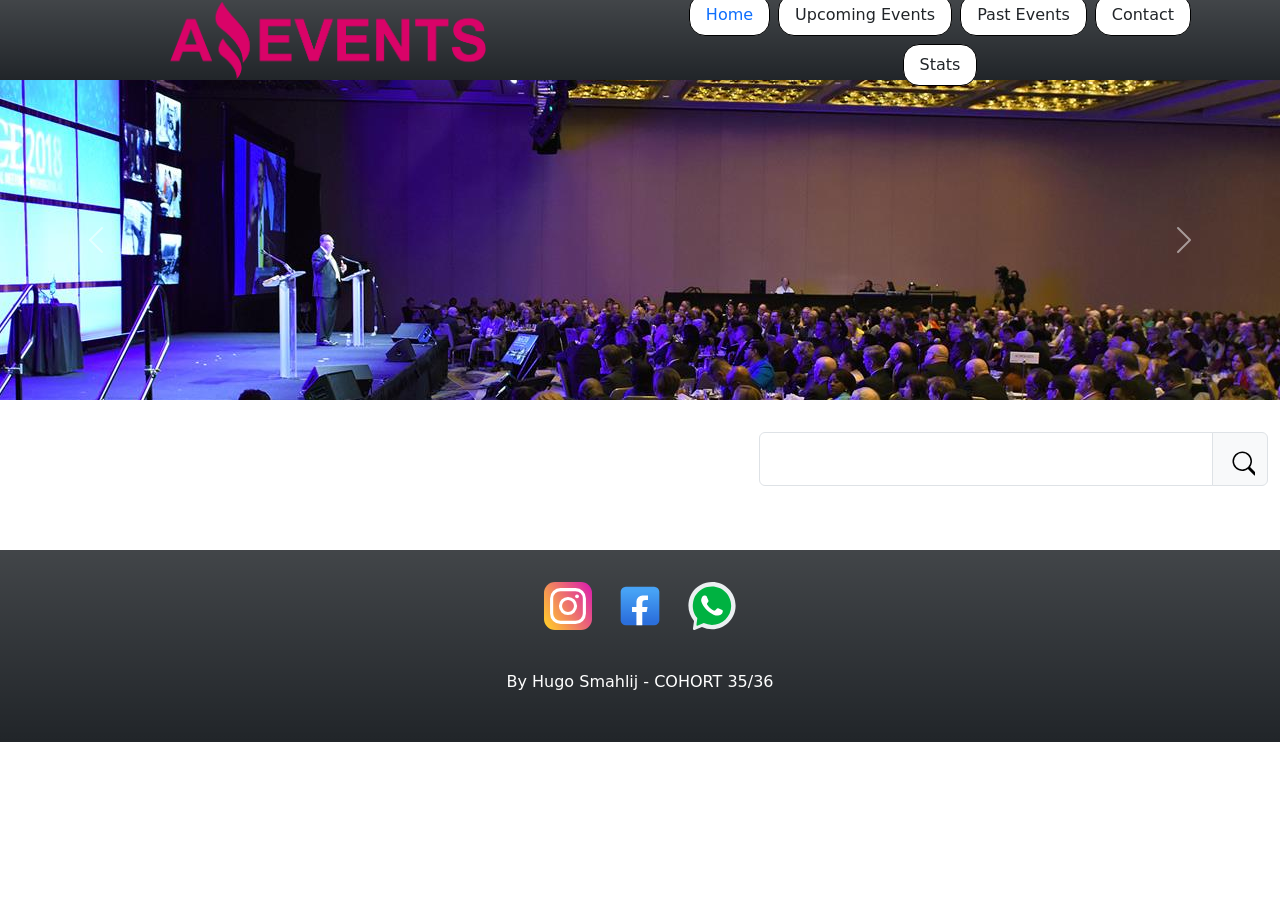
<file: index.html>
<!DOCTYPE html>
<html lang="en">
  <head>
    <meta charset="UTF-8" />
    <meta http-equiv="X-UA-Compatible" content="IE=edge" />
    <meta name="viewport" content="width=device-width, initial-scale=1.0" />
    <link
      rel="shortcut icon"
      href="./assets/img/logo_ae.ico"
      type="image/x-icon"
    />
    <link rel="stylesheet" href="./assets/style/style.css" />
    <title id="title">Amazing Events | Home</title>
    <link
      href="https://cdn.jsdelivr.net/npm/bootstrap@5.2.1/dist/css/bootstrap.min.css"
      rel="stylesheet"
      integrity="sha384-iYQeCzEYFbKjA/T2uDLTpkwGzCiq6soy8tYaI1GyVh/UjpbCx/TYkiZhlZB6+fzT"
      crossorigin="anonymous"
    />
  </head>
  <body>
    <header class="d-flex header align-content-center justify-content-evenly container-fluid bg-dark bg-gradient">
      <div class="d-flex align-items-center justify-content-center">
        <img class="d-flex w-50"
        src="./assets/img/logo_amazing_events.png"
        alt="AmazinEvents"
      />
      </div>
      <nav class="navbar navbar-expand-lg tx-bg-light">
        <div class="container-fluid">
          <button class="navbar-toggler" type="button" data-bs-toggle="collapse" data-bs-target="#navbarSupportedContent" aria-controls="navbarSupportedContent" aria-expanded="false" aria-label="Toggle navigation">
            <span class="navbar-toggler-icon"></span>
          </button>
          <div class="collapse navbar-collapse" id="navbarSupportedContent"
      >
        <ul class="nav_list nav d-flex justify-content-center me-3 pe-3 gap-2">
          <li class="nav-item text-dark">
            <a class="nav-link active" aria-current="page" href="#">Home</a>
          </li>
          <li class="nav-item">
            <a class="nav-link text-dark" href="./pages/upcomingevents.html"
              >Upcoming Events</a
            >
          </li>
          <li class="nav-item">
            <a class="nav-link text-dark" href="./pages/pastevents.html"
              >Past Events</a
            >
          </li>
          <li class="nav-item">
            <a class="nav-link text-dark" href="./pages/contact.html"
              >Contact</a
            >
          </li>
          <li class="nav-item">
            <a class="nav-link text-dark" href="./pages/stats.html">Stats</a>
          </li>
        </ul>
      </div>
          </div>
        </div>
      </nav>
    </header>

    <div
      id="carouselExampleControls"
      class="carousel slide full-container-fluid editcarousel"
      data-bs-ride="carousel"
    >
      <div class="carousel-inner innercarousel">
        <div class="carousel-item img-fluid active">
          <a
            class="a_1 carousel_a d-flex justify-content-center align-items-center text-decoration-none text-light fs-2"
            href=""
            ></a
          >
        </div>
        <div class="carousel-item img-fluid ">
          <a
            class="a_2 carousel_a d-flex justify-content-center align-items-center text-decoration-none text-light fs-2"
            href=""
            ></a
          >
        </div>
        <div class="carousel-item img-fluid ">
          <a
            class="a_3 carousel_a d-flex justify-content-center align-items-center text-decoration-none text-light fs-2"
            href=""
            ></a
          >
        </div>
        <div class="carousel-item img-fluid ">
          <a
            class="a_4 carousel_a d-flex justify-content-center align-items-center text-decoration-none text-light fs-2"
            href=""
            ></a
          >
        </div>
        <div class="carousel-item img-fluid ">
          <a
            class="a_5 carousel_a d-flex justify-content-center align-items-center text-decoration-none text-light fs-2"
            href=""
            ></a
          >
        </div>
      </div>
      <button
        class="carousel-control-prev"
        type="button"
        data-bs-target="#carouselExampleControls"
        data-bs-slide="prev"
      >
        <span class="carousel-control-prev-icon" aria-hidden="true"></span>
        <span class="visually-hidden">Previous</span>
      </button>
      <button
        class="carousel-control-next"
        type="button"
        data-bs-target="#carouselExampleControls"
        data-bs-slide="next"
      >
        <span class="carousel-control-next-icon" aria-hidden="true"></span>
        <span class="visually-hidden">Next</span>
      </button>
    </div>
    
    <main
      class="w-100 d-flex flex-wrap mt-4 mb-lg-5 gap-2 justify-content-evenly align-items-center"
    >
      <div class="d-flex col-12 align-items-center">
        <div
          id="container_checkbox"
          class="d-flex flex-wrap gap-2 justify-content-evenly col-7"
        >
      </div>
        <nav class="navbar col-5">
          <form class="container-fluid">
            <div class="input-group">
              <input
                id="search"
                type="text"
                class="form-control"
                placeholder=""
                aria-label="Username"
                aria-describedby="basic-addon1"
              />
              <span class="input-group-text" id="basic-addon1"
                ><svg
                  xmlns="http://www.w3.org/2000/svg"
                  width="30"
                  height="40"
                  class="bi bi-search"
                  viewBox="-5 -5 20 20"
                >
                  <path
                    d="M11.742 10.344a6.5 6.5 0 1 0-1.397 1.398h-.001c.03.04.062.078.098.115l3.85 3.85a1 1 0 0 0 1.415-1.414l-3.85-3.85a1.007 1.007 0 0 0-.115-.1zM12 6.5a5.5 5.5 0 1 1-11 0 5.5 5.5 0 0 1 11 0z"
                  /></svg
              ></span>
            </div>
          </form>
        </nav>
      </div>
      <div
        class="main_container d-flex flex-wrap align-items-center justify-content-evenly"
        id="main_container"
      ></div>
    </main>

    <footer
      class="container-fluid p-3 gap-2 d-flex flex-column align-items-center justify-content-center bg-dark bg-gradient"
    >
      <div class="d-flex p-3 gap-4">
        <a href="https://www.instagram.com/hugosmahlij/"
          ><img
            class="logo_footer"
            src="./assets/img/instagram_logo_icon_229292.svg"
            alt="instagram"
        /></a>
        <a href="https://www.facebook.com/hugo.smahlij"
          ><img
            class="logo_footer"
            src="./assets/img/facebook_logo_icon_189224.svg"
            alt="facebook"
        /></a>
        <a href="https://wa.me/543644455366"
          ><img
            class="logo_footer"
            src="./assets/img/whatsapp_logo_icon_229310.svg"
            alt="whatsapp"
        /></a>
      </div>
      <p class="d-flex p-3 text-white justify-content-end">
        By Hugo Smahlij - COHORT 35/36
      </p>
    </footer>

    <script
      src="https://cdn.jsdelivr.net/npm/bootstrap@5.2.1/dist/js/bootstrap.bundle.min.js"
      integrity="sha384-u1OknCvxWvY5kfmNBILK2hRnQC3Pr17a+RTT6rIHI7NnikvbZlHgTPOOmMi466C8"
      crossorigin="anonymous"
    ></script>
    <script src="./assets/js/main.js"></script>
  </body>
</html>
</file>
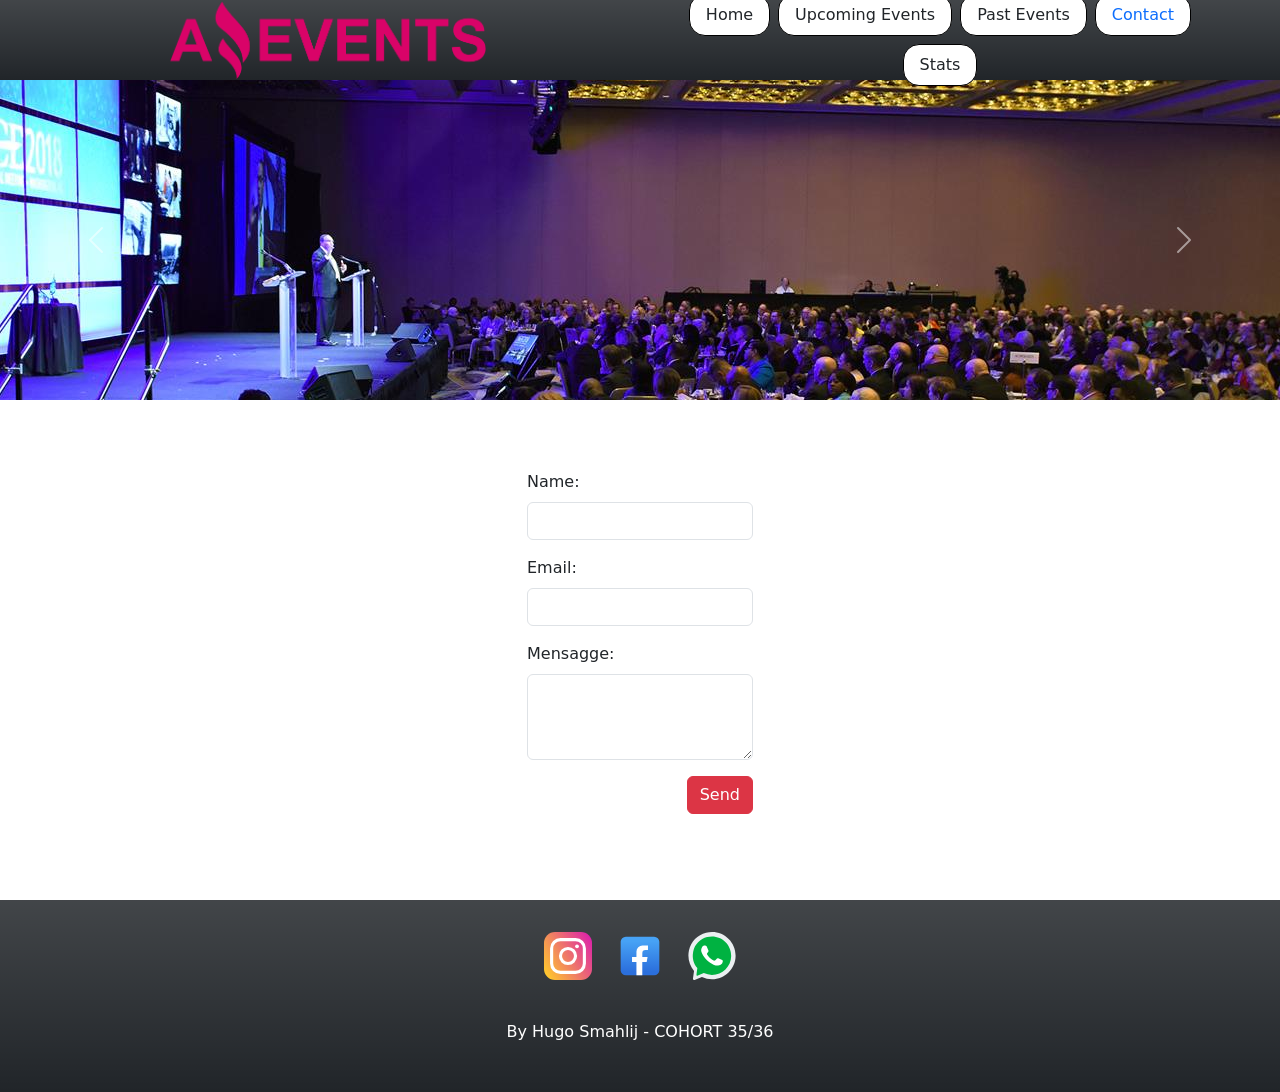
<file: pages/contact.html>
<!DOCTYPE html>
<html lang="en">
  <head>
    <meta charset="UTF-8" />
    <meta http-equiv="X-UA-Compatible" content="IE=edge" />
    <meta name="viewport" content="width=device-width, initial-scale=1.0" />
    <link
      rel="shortcut icon"
      href="../assets/img/logo_ae.ico"
      type="image/x-icon"
    />
    <link rel="stylesheet" href="../assets/style/style.css" />
    <title>Amazing Events | Contact</title>
    <link
      href="https://cdn.jsdelivr.net/npm/bootstrap@5.2.1/dist/css/bootstrap.min.css"
      rel="stylesheet"
      integrity="sha384-iYQeCzEYFbKjA/T2uDLTpkwGzCiq6soy8tYaI1GyVh/UjpbCx/TYkiZhlZB6+fzT"
      crossorigin="anonymous"
    />
  </head>
  <body>
    <header class="d-flex header align-content-center justify-content-evenly container-fluid bg-dark bg-gradient">
      <div class="d-flex align-items-center justify-content-center">
        <img class="d-flex w-50"
        src="../assets/img/logo_amazing_events.png"
        alt="AmazinEvents"
      />
      </div>
      <nav class="navbar navbar-expand-lg tx-bg-light">
        <div class="container-fluid">
          <button class="navbar-toggler" type="button" data-bs-toggle="collapse" data-bs-target="#navbarSupportedContent" aria-controls="navbarSupportedContent" aria-expanded="false" aria-label="Toggle navigation">
            <span class="navbar-toggler-icon"></span>
          </button>
          <div class="collapse navbar-collapse" id="navbarSupportedContent"
      >
        <ul class="nav_list nav d-flex justify-content-center me-3 pe-3 gap-2">
          <li class="nav-item text-dark">
            <a class="nav-link text-dark" aria-current="page" href="../index.html">Home</a>
          </li>
          <li class="nav-item">
            <a class="nav-link text-dark" href="./upcomingevents.html"
              >Upcoming Events</a
            >
          </li>
          <li class="nav-item">
            <a class="nav-link text-dark" href="./pastevents.html"
              >Past Events</a
            >
          </li>
          <li class="nav-item">
            <a class="nav-link active" href="#"
              >Contact</a
            >
          </li>
          <li class="nav-item">
            <a class="nav-link text-dark" href="./stats.html">Stats</a>
          </li>
        </ul>
      </div>
          </div>
        </div>
      </nav>
    </header>

    <div
      id="carouselExampleControls"
      class="carousel slide full-container-fluid editcarousel"
      data-bs-ride="carousel"
    >
      <div class="carousel-inner innercarousel">
        <div class="carousel-item img-fluid active">
          <a
            class="a_1 carousel_a d-flex justify-content-center align-items-center text-decoration-none text-light fs-2"
            href=""
            ></a
          >
        </div>
        <div class="carousel-item img-fluid ">
          <a
            class="a_2 carousel_a d-flex justify-content-center align-items-center text-decoration-none text-light fs-2"
            href=""
            ></a
          >
        </div>
        <div class="carousel-item img-fluid ">
          <a
            class="a_3 carousel_a d-flex justify-content-center align-items-center text-decoration-none text-light fs-2"
            href=""
            ></a
          >
        </div>
        <div class="carousel-item img-fluid ">
          <a
            class="a_4 carousel_a d-flex justify-content-center align-items-center text-decoration-none text-light fs-2"
            href=""
            ></a
          >
        </div>
        <div class="carousel-item img-fluid ">
          <a
            class="a_5 carousel_a d-flex justify-content-center align-items-center text-decoration-none text-light fs-2"
            href=""
            ></a
          >
        </div>
      </div>
      <button
        class="carousel-control-prev"
        type="button"
        data-bs-target="#carouselExampleControls"
        data-bs-slide="prev"
      >
        <span class="carousel-control-prev-icon" aria-hidden="true"></span>
        <span class="visually-hidden">Previous</span>
      </button>
      <button
        class="carousel-control-next"
        type="button"
        data-bs-target="#carouselExampleControls"
        data-bs-slide="next"
      >
        <span class="carousel-control-next-icon" aria-hidden="true"></span>
        <span class="visually-hidden">Next</span>
      </button>
    </div>

    <main
      class="main w-100 d-flex flex-wrap gap-2 justify-content-evenly align-items-center"
    >
  
    <div class="d-flex flex-column justify-content-center" >
      <div class="mb-3">
        <label for="exampleFormControlInput1" class="form-label">Name:</label>
        <input type="text" class="form-control" id="exampleFormControlInput1" placeholder="">
      </div>
      <div class="mb-3">
        <label for="exampleFormControlInput1" class="form-label">Email:</label>
        <input type="email" class="form-control" id="exampleFormControlInput1" placeholder="">
      </div>
      <div class="mb-3">
        <label for="exampleFormControlTextarea1" class="form-label">Mensagge:</label>
        <textarea class="form-control" id="exampleFormControlTextarea1" rows="3"></textarea>
      </div>
      <div class="col-auto d-flex justify-content-end">
        <button type="submit" class="btn d-flex justify-content-end btn-danger mb-3">Send</button>
      </div>
    </div>
    
    </main>

    <footer
      class="container-fluid p-3 gap-2 d-flex flex-column align-items-center justify-content-center bg-dark bg-gradient"
    >
      <div class="d-flex p-3 gap-4">
        <a href="https://www.instagram.com/hugosmahlij/"
          ><img
            class="logo_footer"
            src="../assets/img/instagram_logo_icon_229292.svg"
            alt="instagram"
        /></a>
        <a href="https://www.facebook.com/hugo.smahlij"
          ><img
            class="logo_footer"
            src="../assets/img/facebook_logo_icon_189224.svg"
            alt="facebook"
        /></a>
        <a href="https://wa.me/543644455366"
          ><img
            class="logo_footer"
            src="../assets/img/whatsapp_logo_icon_229310.svg"
            alt="whatsapp"
        /></a>
      </div>
      <p class="d-flex p-3 text-white justify-content-end">
        By Hugo Smahlij - COHORT 35/36
      </p>
    </footer>

    <script
    src="https://cdn.jsdelivr.net/npm/bootstrap@5.2.1/dist/js/bootstrap.bundle.min.js"
    integrity="sha384-u1OknCvxWvY5kfmNBILK2hRnQC3Pr17a+RTT6rIHI7NnikvbZlHgTPOOmMi466C8"
    crossorigin="anonymous"
    ></script>
    <script src="../assets/js/main.js"></script>
  </body>
</html>
</file>
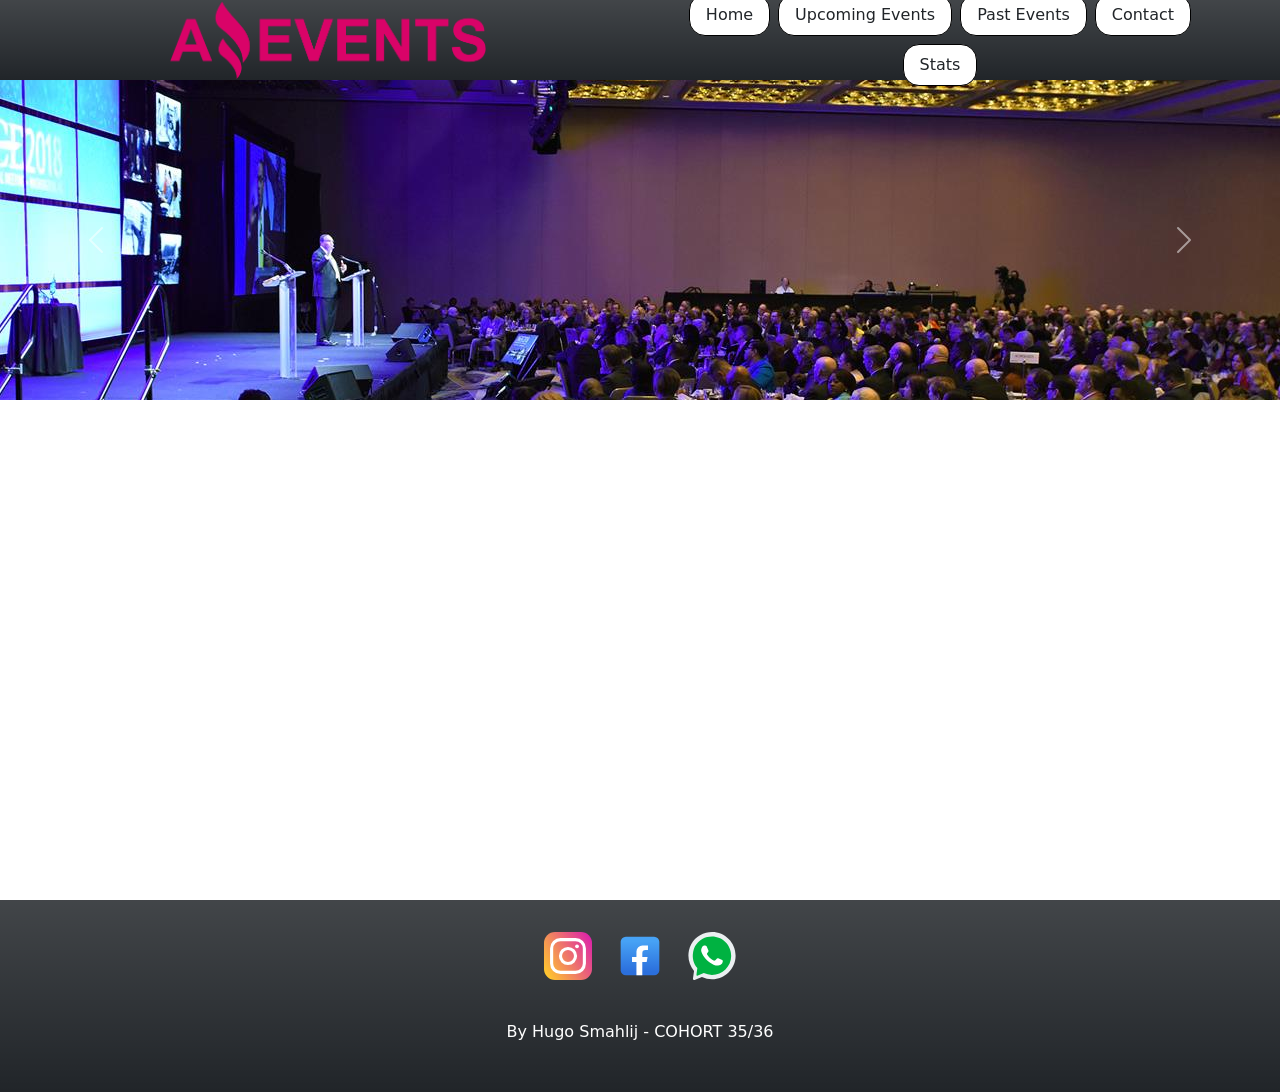
<file: pages/details.html>
<!DOCTYPE html>
<html lang="en">
  <head>
    <meta charset="UTF-8" />
    <meta http-equiv="X-UA-Compatible" content="IE=edge" />
    <meta name="viewport" content="width=device-width, initial-scale=1.0" />
    <link
      rel="shortcut icon"
      href="../assets/img/logo_ae.ico"
      type="image/x-icon"
    />
    <link rel="stylesheet" href="../assets/style/style.css" />
    <title>Amazing Events | Details</title>
    <link
      href="https://cdn.jsdelivr.net/npm/bootstrap@5.2.1/dist/css/bootstrap.min.css"
      rel="stylesheet"
      integrity="sha384-iYQeCzEYFbKjA/T2uDLTpkwGzCiq6soy8tYaI1GyVh/UjpbCx/TYkiZhlZB6+fzT"
      crossorigin="anonymous"
    />
  </head>
  <body>
    <header class="d-flex header align-content-center justify-content-evenly container-fluid bg-dark bg-gradient">
      <div class="d-flex align-items-center justify-content-center">
        <img class="d-flex w-50"
        src="../assets/img/logo_amazing_events.png"
        alt="AmazinEvents"
      />
      </div>
      <nav class="navbar navbar-expand-lg tx-bg-light">
        <div class="container-fluid">
          <button class="navbar-toggler" type="button" data-bs-toggle="collapse" data-bs-target="#navbarSupportedContent" aria-controls="navbarSupportedContent" aria-expanded="false" aria-label="Toggle navigation">
            <span class="navbar-toggler-icon"></span>
          </button>
          <div class="collapse navbar-collapse" id="navbarSupportedContent"
      >
        <ul class="nav_list nav d-flex justify-content-center me-3 pe-3 gap-2">
          <li class="nav-item text-dark">
            <a class="nav-link text-dark" aria-current="page" href="../index.html">Home</a>
          </li>
          <li class="nav-item">
            <a class="nav-link text-dark" href="./upcomingevents.html"
              >Upcoming Events</a
            >
          </li>
          <li class="nav-item">
            <a class="nav-link text-dark" href="./pastevents.html"
              >Past Events</a
            >
          </li>
          <li class="nav-item">
            <a class="nav-link text-dark" href="./contact.html"
              >Contact</a
            >
          </li>
          <li class="nav-item">
            <a class="nav-link text-dark" href="./stats.html">Stats</a>
          </li>
        </ul>
      </div>
          </div>
        </div>
      </nav>
    </header>

    <div
      id="carouselExampleControls"
      class="carousel slide full-container-fluid editcarousel"
      data-bs-ride="carousel"
    >
      <div class="carousel-inner innercarousel">
        <div class="carousel-item img-fluid active">
          <a
            class="a_1 carousel_a d-flex justify-content-center align-items-center text-decoration-none text-light fs-2"
            href=""
          ></a>
        </div>
        <div class="carousel-item img-fluid">
          <a
            class="a_2 carousel_a d-flex justify-content-center align-items-center text-decoration-none text-light fs-2"
            href=""
          ></a>
        </div>
        <div class="carousel-item img-fluid">
          <a
            class="a_3 carousel_a d-flex justify-content-center align-items-center text-decoration-none text-light fs-2"
            href=""
          ></a>
        </div>
        <div class="carousel-item img-fluid">
          <a
            class="a_4 carousel_a d-flex justify-content-center align-items-center text-decoration-none text-light fs-2"
            href=""
          ></a>
        </div>
        <div class="carousel-item img-fluid">
          <a
            class="a_5 carousel_a d-flex justify-content-center align-items-center text-decoration-none text-light fs-2"
            href=""
          ></a>
        </div>
      </div>
      <button
        class="carousel-control-prev"
        type="button"
        data-bs-target="#carouselExampleControls"
        data-bs-slide="prev"
      >
        <span class="carousel-control-prev-icon" aria-hidden="true"></span>
        <span class="visually-hidden">Previous</span>
      </button>
      <button
        class="carousel-control-next"
        type="button"
        data-bs-target="#carouselExampleControls"
        data-bs-slide="next"
      >
        <span class="carousel-control-next-icon" aria-hidden="true"></span>
        <span class="visually-hidden">Next</span>
      </button>
    </div>
    
    <main
      class="main w-100 d-flex flex-wrap gap-2 justify-content-evenly align-items-center"
    >
      <div class="d-flex justify-content-center align-items-center" id="container_details">
        
      </div>
    </main>

    <footer
      class="container-fluid p-3 gap-2 d-flex flex-column align-items-center justify-content-center bg-dark bg-gradient"
    >
      <div class="d-flex p-3 gap-4">
        <a href="https://www.instagram.com/hugosmahlij/"
          ><img
            class="logo_footer"
            src="../assets/img/instagram_logo_icon_229292.svg"
            alt="instagram"
        /></a>
        <a href="https://www.facebook.com/hugo.smahlij"
          ><img
            class="logo_footer"
            src="../assets/img/facebook_logo_icon_189224.svg"
            alt="facebook"
        /></a>
        <a href="https://wa.me/543644455366"
          ><img
            class="logo_footer"
            src="../assets/img/whatsapp_logo_icon_229310.svg"
            alt="whatsapp"
        /></a>
      </div>
      <p class="d-flex p-3 text-white justify-content-end">
        By Hugo Smahlij - COHORT 35/36
      </p>
    </footer>

    <script
      src="https://cdn.jsdelivr.net/npm/bootstrap@5.2.1/dist/js/bootstrap.bundle.min.js"
      integrity="sha384-u1OknCvxWvY5kfmNBILK2hRnQC3Pr17a+RTT6rIHI7NnikvbZlHgTPOOmMi466C8"
      crossorigin="anonymous"
    ></script>
    <script src="../assets/js/details.js"></script>
  </body>
</html>
</file>
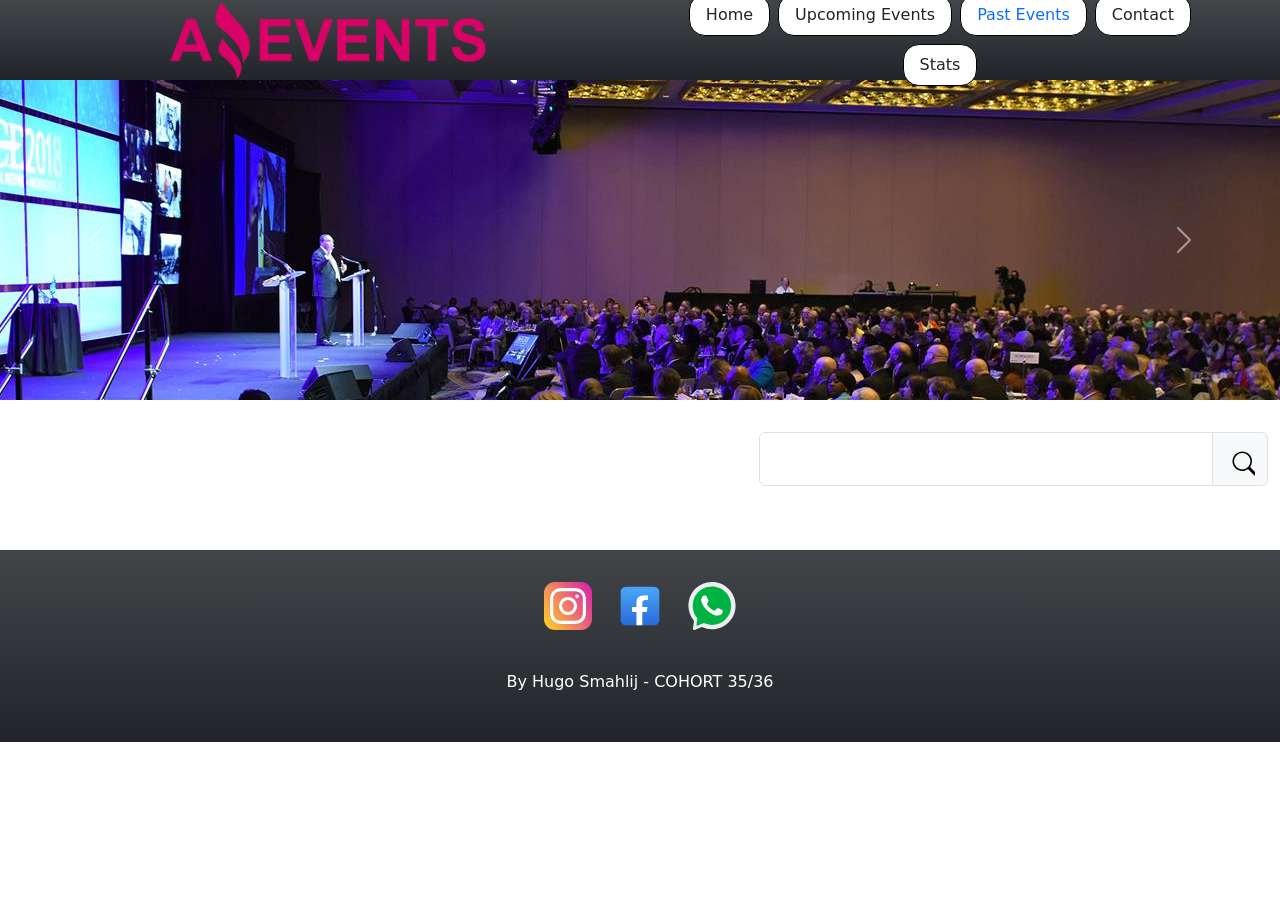
<file: pages/pastevents.html>
<!DOCTYPE html>
<html lang="en">
  <head>
    <meta charset="UTF-8" />
    <meta http-equiv="X-UA-Compatible" content="IE=edge" />
    <meta name="viewport" content="width=device-width, initial-scale=1.0" />
    <link
      rel="shortcut icon"
      href="../assets/img/logo_ae.ico"
      type="image/x-icon"
    />
    <link rel="stylesheet" href="../assets/style/style.css" />
    <title id="title">Amazing Events | Past Events</title>
    <link
      href="https://cdn.jsdelivr.net/npm/bootstrap@5.2.1/dist/css/bootstrap.min.css"
      rel="stylesheet"
      integrity="sha384-iYQeCzEYFbKjA/T2uDLTpkwGzCiq6soy8tYaI1GyVh/UjpbCx/TYkiZhlZB6+fzT"
      crossorigin="anonymous"
    />
  </head>
  <body>
    <header class="d-flex header align-content-center justify-content-evenly container-fluid bg-dark bg-gradient">
      <div class="d-flex align-items-center justify-content-center">
        <img class="d-flex w-50"
        src="../assets/img/logo_amazing_events.png"
        alt="AmazinEvents"
      />
      </div>
      <nav class="navbar navbar-expand-lg tx-bg-light">
        <div class="container-fluid">
          <button class="navbar-toggler" type="button" data-bs-toggle="collapse" data-bs-target="#navbarSupportedContent" aria-controls="navbarSupportedContent" aria-expanded="false" aria-label="Toggle navigation">
            <span class="navbar-toggler-icon"></span>
          </button>
          <div class="collapse navbar-collapse" id="navbarSupportedContent"
      >
        <ul class="nav_list nav d-flex justify-content-center me-3 pe-3 gap-2">
          <li class="nav-item text-dark">
            <a class="nav-link text-dark" aria-current="page" href="../index.html">Home</a>
          </li>
          <li class="nav-item">
            <a class="nav-link text-dark" href="./upcomingevents.html"
              >Upcoming Events</a
            >
          </li>
          <li class="nav-item">
            <a class="nav-link active" href="#"
              >Past Events</a
            >
          </li>
          <li class="nav-item">
            <a class="nav-link text-dark" href="./contact.html"
              >Contact</a
            >
          </li>
          <li class="nav-item">
            <a class="nav-link text-dark" href="./stats.html">Stats</a>
          </li>
        </ul>
      </div>
          </div>
        </div>
      </nav>
    </header>

    <div
      id="carouselExampleControls"
      class="carousel slide full-container-fluid editcarousel"
      data-bs-ride="carousel"
    >
      <div class="carousel-inner innercarousel">
        <div class="carousel-item img-fluid active">
          <a
            class="a_1 carousel_a d-flex justify-content-center align-items-center text-decoration-none text-light fs-2"
            href=""
            ></a
          >
        </div>
        <div class="carousel-item img-fluid ">
          <a
            class="a_2 carousel_a d-flex justify-content-center align-items-center text-decoration-none text-light fs-2"
            href=""
            ></a
          >
        </div>
        <div class="carousel-item img-fluid ">
          <a
            class="a_3 carousel_a d-flex justify-content-center align-items-center text-decoration-none text-light fs-2"
            href=""
            ></a
          >
        </div>
        <div class="carousel-item img-fluid ">
          <a
            class="a_4 carousel_a d-flex justify-content-center align-items-center text-decoration-none text-light fs-2"
            href=""
            ></a
          >
        </div>
        <div class="carousel-item img-fluid ">
          <a
            class="a_5 carousel_a d-flex justify-content-center align-items-center text-decoration-none text-light fs-2"
            href=""
            ></a
          >
        </div>
      </div>
      <button
        class="carousel-control-prev"
        type="button"
        data-bs-target="#carouselExampleControls"
        data-bs-slide="prev"
      >
        <span class="carousel-control-prev-icon" aria-hidden="true"></span>
        <span class="visually-hidden">Previous</span>
      </button>
      <button
        class="carousel-control-next"
        type="button"
        data-bs-target="#carouselExampleControls"
        data-bs-slide="next"
      >
        <span class="carousel-control-next-icon" aria-hidden="true"></span>
        <span class="visually-hidden">Next</span>
      </button>
    </div>
    <main
      class="w-100 d-flex flex-wrap mt-4 mb-lg-5 gap-2 justify-content-evenly align-items-center"
    >
    <div class="d-flex col-12 align-items-center">
      <div
        id="container_checkbox"
        class="d-flex flex-wrap gap-2 justify-content-evenly col-7"
      >
    </div>
        <nav class="navbar col-5">
          <form class="container-fluid">
            <div class="input-group">
              <input
                id="search"
                type="text"
                class="form-control"
                placeholder=""
                aria-label="Username"
                aria-describedby="basic-addon1"
              />
              <span class="input-group-text" id="basic-addon1"
                ><svg
                  xmlns="http://www.w3.org/2000/svg"
                  width="30"
                  height="40"
                  class="bi bi-search"
                  viewBox="-5 -5 20 20"
                >
                  <path
                    d="M11.742 10.344a6.5 6.5 0 1 0-1.397 1.398h-.001c.03.04.062.078.098.115l3.85 3.85a1 1 0 0 0 1.415-1.414l-3.85-3.85a1.007 1.007 0 0 0-.115-.1zM12 6.5a5.5 5.5 0 1 1-11 0 5.5 5.5 0 0 1 11 0z"
                  /></svg
              ></span>
            </div>
          </form>
        </nav>
      </div>
      <div
        class="main_container d-flex flex-wrap align-items-center justify-content-evenly"
        id="main_container"
      ></div>
    </main>

    <footer
      class="container-fluid p-3 gap-2 d-flex flex-column align-items-center justify-content-center bg-dark bg-gradient"
    >
      <div class="d-flex p-3 gap-4">
        <a href="https://www.instagram.com/hugosmahlij/"
          ><img
            class="logo_footer"
            src="../assets/img/instagram_logo_icon_229292.svg"
            alt="instagram"
        /></a>
        <a href="https://www.facebook.com/hugo.smahlij"
          ><img
            class="logo_footer"
            src="../assets/img/facebook_logo_icon_189224.svg"
            alt="facebook"
        /></a>
        <a href="https://wa.me/543644455366"
          ><img
            class="logo_footer"
            src="../assets/img/whatsapp_logo_icon_229310.svg"
            alt="whatsapp"
        /></a>
      </div>
      <p class="d-flex p-3 text-white justify-content-end">
        By Hugo Smahlij - COHORT 35/36
      </p>
    </footer>

    <script
      src="https://cdn.jsdelivr.net/npm/bootstrap@5.2.1/dist/js/bootstrap.bundle.min.js"
      integrity="sha384-u1OknCvxWvY5kfmNBILK2hRnQC3Pr17a+RTT6rIHI7NnikvbZlHgTPOOmMi466C8"
      crossorigin="anonymous"
    ></script>
    <script src="../assets/js/main.js"></script>
  </body>
</html>
</file>
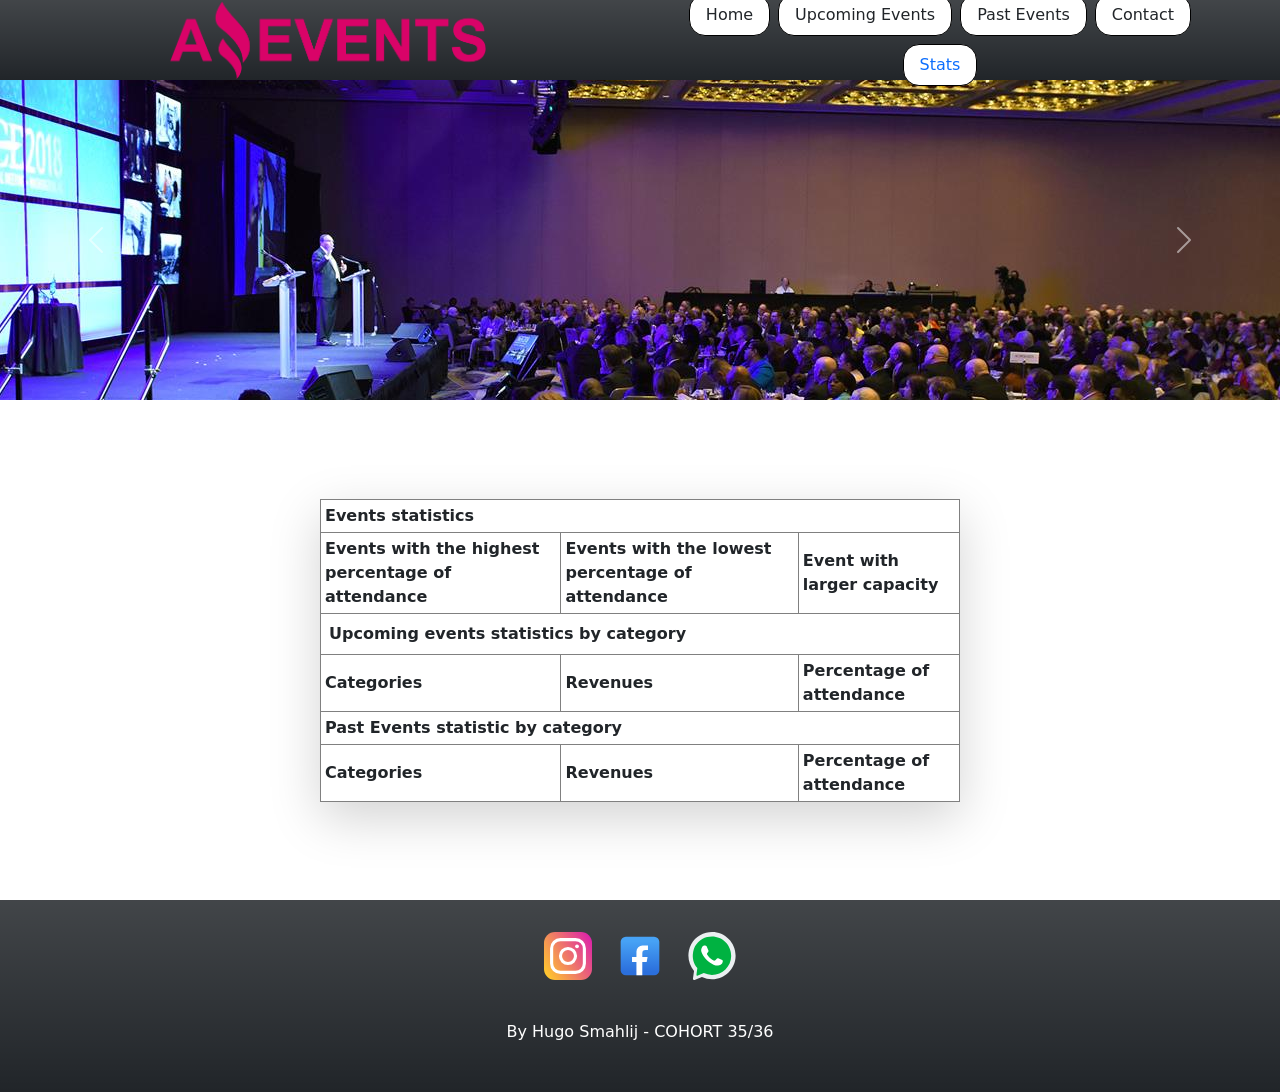
<file: pages/stats.html>
<!DOCTYPE html>
<html lang="en">
<head>
    <meta charset="UTF-8">
    <meta http-equiv="X-UA-Compatible" content="IE=edge">
    <meta name="viewport" content="width=device-width, initial-scale=1.0">
    <link rel="shortcut icon" href="../assets/img/logo_ae.ico" type="image/x-icon">
    <link rel="stylesheet" href="../assets/style/style.css">
    <title>Amazing Events | Stats</title>
    <link href="https://cdn.jsdelivr.net/npm/bootstrap@5.2.1/dist/css/bootstrap.min.css" rel="stylesheet" integrity="sha384-iYQeCzEYFbKjA/T2uDLTpkwGzCiq6soy8tYaI1GyVh/UjpbCx/TYkiZhlZB6+fzT" crossorigin="anonymous">
</head>
<body>
  <header class="d-flex header align-content-center justify-content-evenly container-fluid bg-dark bg-gradient">
    <div class="d-flex align-items-center justify-content-center">
      <img class="d-flex w-50"
      src="../assets/img/logo_amazing_events.png"
      alt="AmazinEvents"
    />
    </div>
    <nav class="navbar navbar-expand-lg tx-bg-light">
      <div class="container-fluid">
        <button class="navbar-toggler" type="button" data-bs-toggle="collapse" data-bs-target="#navbarSupportedContent" aria-controls="navbarSupportedContent" aria-expanded="false" aria-label="Toggle navigation">
          <span class="navbar-toggler-icon"></span>
        </button>
        <div class="collapse navbar-collapse" id="navbarSupportedContent"
    >
      <ul class="nav_list nav d-flex justify-content-center me-3 pe-3 gap-2">
        <li class="nav-item text-dark">
          <a class="nav-link text-dark" aria-current="page" href="../index.html">Home</a>
        </li>
        <li class="nav-item">
          <a class="nav-link text-dark" href="./upcomingevents.html"
            >Upcoming Events</a
          >
        </li>
        <li class="nav-item">
          <a class="nav-link text-dark" href="./pastevents.html"
            >Past Events</a
          >
        </li>
        <li class="nav-item">
          <a class="nav-link text-dark" href="./contact.html"
            >Contact</a
          >
        </li>
        <li class="nav-item">
          <a class="nav-link active" href="#">Stats</a>
        </li>
      </ul>
    </div>
        </div>
      </div>
    </nav>
  </header>

  <div
      id="carouselExampleControls"
      class="carousel slide full-container-fluid editcarousel"
      data-bs-ride="carousel"
    >
      <div class="carousel-inner innercarousel">
        <div class="carousel-item img-fluid active">
          <a
            class="a_1 carousel_a d-flex justify-content-center align-items-center text-decoration-none text-light fs-2"
            href=""
            ></a
          >
        </div>
        <div class="carousel-item img-fluid ">
          <a
            class="a_2 carousel_a d-flex justify-content-center align-items-center text-decoration-none text-light fs-2"
            href=""
            ></a
          >
        </div>
        <div class="carousel-item img-fluid ">
          <a
            class="a_3 carousel_a d-flex justify-content-center align-items-center text-decoration-none text-light fs-2"
            href=""
            ></a
          >
        </div>
        <div class="carousel-item img-fluid ">
          <a
            class="a_4 carousel_a d-flex justify-content-center align-items-center text-decoration-none text-light fs-2"
            href=""
            ></a
          >
        </div>
        <div class="carousel-item img-fluid ">
          <a
            class="a_5 carousel_a d-flex justify-content-center align-items-center text-decoration-none text-light fs-2"
            href=""
            ></a
          >
        </div>
      </div>
      <button
        class="carousel-control-prev"
        type="button"
        data-bs-target="#carouselExampleControls"
        data-bs-slide="prev"
      >
        <span class="carousel-control-prev-icon" aria-hidden="true"></span>
        <span class="visually-hidden">Previous</span>
      </button>
      <button
        class="carousel-control-next"
        type="button"
        data-bs-target="#carouselExampleControls"
        data-bs-slide="next"
      >
        <span class="carousel-control-next-icon" aria-hidden="true"></span>
        <span class="visually-hidden">Next</span>
      </button>
    </div>
      <main class="main d-flex flex-wrap justify-content-evenly align-items-center " >

        <table class="container-fluid justify-content-evenly col-6 table-bordered shadow-lg">
          <thead>
            <tr>
              <th colspan="3" class="p-1">Events statistics</th>
          </tr>
          </thead>
        <tbody id="container_1">
            <tr>
              <td class="fw-semibold p-1">Events with the highest percentage of attendance</td>
              <td class="fw-semibold p-1">Events with the lowest percentage of attendance</td>
              <td class="fw-semibold p-1">Event with larger capacity</td>
            </tr>
        </tbody>
        <thead>
          <tr>
            <th colspan="3" class="p-2">Upcoming events statistics by category</th>
        </tr>
        </thead>
        <tbody id="container_2">
          <tr>
            <td class="fw-semibold p-1">Categories</td>
            <td class="fw-semibold p-1">Revenues</td>
            <td class="fw-semibold p-1">Percentage of attendance</td>
        </tr>
        </tbody>
       <thead>
        <tr>
          <th colspan="3" class="p-1">Past Events statistic by category</th>
      </tr>
       </thead>
       <tbody id="container_3">
        <tr>
          <td class="fw-semibold p-1">Categories</td>
          <td class="fw-semibold p-1">Revenues</td>
          <td class="fw-semibold p-1">Percentage of attendance</td>
      </tr>
       </tbody>
        </table>

      </main>
       
      <footer
      class="container-fluid p-3 gap-2 d-flex flex-column align-items-center justify-content-center bg-dark bg-gradient"
    >
      <div class="d-flex p-3 gap-4">
        <a href="https://www.instagram.com/hugosmahlij/"
          ><img
            class="logo_footer"
            src="../assets/img/instagram_logo_icon_229292.svg"
            alt="instagram"
        /></a>
        <a href="https://www.facebook.com/hugo.smahlij"
          ><img
            class="logo_footer"
            src="../assets/img/facebook_logo_icon_189224.svg"
            alt="facebook"
        /></a>
        <a href="https://wa.me/543644455366"
          ><img
            class="logo_footer"
            src="../assets/img/whatsapp_logo_icon_229310.svg"
            alt="whatsapp"
        /></a>
      </div>
      <p class="d-flex p-3 text-white justify-content-end">
        By Hugo Smahlij - COHORT 35/36
      </p>
    </footer>

    <script src="https://cdn.jsdelivr.net/npm/bootstrap@5.2.1/dist/js/bootstrap.bundle.min.js" integrity="sha384-u1OknCvxWvY5kfmNBILK2hRnQC3Pr17a+RTT6rIHI7NnikvbZlHgTPOOmMi466C8" crossorigin="anonymous"></script>
    <script src="../assets/js/stats.js"></script>
</body>
</html>
</file>
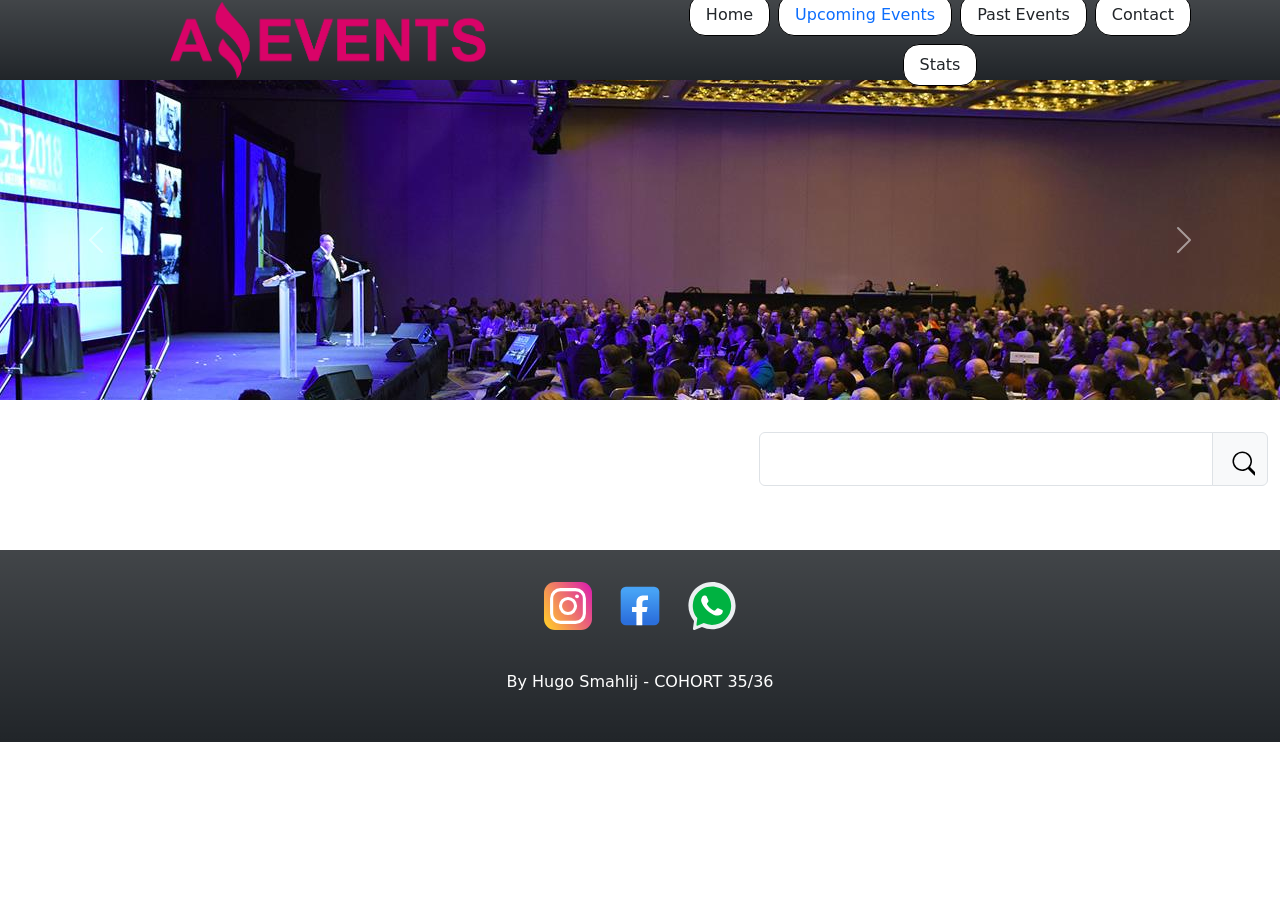
<file: pages/upcomingevents.html>
<!DOCTYPE html>
<html lang="en">
  <head>
    <meta charset="UTF-8" />
    <meta http-equiv="X-UA-Compatible" content="IE=edge" />
    <meta name="viewport" content="width=device-width, initial-scale=1.0" />
    <link
      rel="shortcut icon"
      href="../assets/img/logo_ae.ico"
      type="image/x-icon"
    />
    <link rel="stylesheet" href="../assets/style/style.css" />
    <title id="title">Amazing Events | Upcoming Events</title>
    <link
      href="https://cdn.jsdelivr.net/npm/bootstrap@5.2.1/dist/css/bootstrap.min.css"
      rel="stylesheet"
      integrity="sha384-iYQeCzEYFbKjA/T2uDLTpkwGzCiq6soy8tYaI1GyVh/UjpbCx/TYkiZhlZB6+fzT"
      crossorigin="anonymous"
    />
  </head>
  <body>
    <header class="d-flex header align-content-center justify-content-evenly container-fluid bg-dark bg-gradient">
      <div class="d-flex align-items-center justify-content-center">
        <img class="d-flex w-50"
        src="../assets/img/logo_amazing_events.png"
        alt="AmazinEvents"
      />
      </div>
      <nav class="navbar navbar-expand-lg tx-bg-light">
        <div class="container-fluid">
          <button class="navbar-toggler" type="button" data-bs-toggle="collapse" data-bs-target="#navbarSupportedContent" aria-controls="navbarSupportedContent" aria-expanded="false" aria-label="Toggle navigation">
            <span class="navbar-toggler-icon"></span>
          </button>
          <div class="collapse navbar-collapse" id="navbarSupportedContent"
      >
        <ul class="nav_list nav d-flex justify-content-center me-3 pe-3 gap-2">
          <li class="nav-item text-dark">
            <a class="nav-link  text-dark" aria-current="page" href="../index.html">Home</a>
          </li>
          <li class="nav-item">
            <a class="nav-link active" href="#"
              >Upcoming Events</a
            >
          </li>
          <li class="nav-item">
            <a class="nav-link text-dark" href="./pastevents.html"
              >Past Events</a
            >
          </li>
          <li class="nav-item">
            <a class="nav-link text-dark" href="./contact.html"
              >Contact</a
            >
          </li>
          <li class="nav-item">
            <a class="nav-link text-dark" href="./stats.html">Stats</a>
          </li>
        </ul>
      </div>
          </div>
        </div>
      </nav>
    </header>

    <div
      id="carouselExampleControls"
      class="carousel slide full-container-fluid editcarousel"
      data-bs-ride="carousel"
    >
      <div class="carousel-inner innercarousel">
        <div class="carousel-item img-fluid active">
          <a
            class="a_1 carousel_a d-flex justify-content-center align-items-center text-decoration-none text-light fs-2"
            href=""
            ></a
          >
        </div>
        <div class="carousel-item img-fluid ">
          <a
            class="a_2 carousel_a d-flex justify-content-center align-items-center text-decoration-none text-light fs-2"
            href=""
            ></a
          >
        </div>
        <div class="carousel-item img-fluid ">
          <a
            class="a_3 carousel_a d-flex justify-content-center align-items-center text-decoration-none text-light fs-2"
            href=""
            ></a
          >
        </div>
        <div class="carousel-item img-fluid ">
          <a
            class="a_4 carousel_a d-flex justify-content-center align-items-center text-decoration-none text-light fs-2"
            href=""
            ></a
          >
        </div>
        <div class="carousel-item img-fluid ">
          <a
            class="a_5 carousel_a d-flex justify-content-center align-items-center text-decoration-none text-light fs-2"
            href=""
            ></a
          >
        </div>
      </div>
      <button
        class="carousel-control-prev"
        type="button"
        data-bs-target="#carouselExampleControls"
        data-bs-slide="prev"
      >
        <span class="carousel-control-prev-icon" aria-hidden="true"></span>
        <span class="visually-hidden">Previous</span>
      </button>
      <button
        class="carousel-control-next"
        type="button"
        data-bs-target="#carouselExampleControls"
        data-bs-slide="next"
      >
        <span class="carousel-control-next-icon" aria-hidden="true"></span>
        <span class="visually-hidden">Next</span>
      </button>
    </div>
    
    <main
      class="w-100 d-flex flex-wrap mt-4 mb-lg-5 gap-2 justify-content-evenly align-items-center"
    >
    <div class="d-flex col-12 align-items-center">
      <div
        id="container_checkbox"
        class="d-flex flex-wrap gap-2 justify-content-evenly col-7"
      >
    </div>
        <nav class="navbar col-5">
          <form class="container-fluid">
            <div class="input-group">
              <input
                id="search"
                type="text"
                class="form-control"
                placeholder=""
                aria-label="Username"
                aria-describedby="basic-addon1"
              />
              <span class="input-group-text" id="basic-addon1"
                ><svg
                  xmlns="http://www.w3.org/2000/svg"
                  width="30"
                  height="40"
                  class="bi bi-search"
                  viewBox="-5 -5 20 20"
                >
                  <path
                    d="M11.742 10.344a6.5 6.5 0 1 0-1.397 1.398h-.001c.03.04.062.078.098.115l3.85 3.85a1 1 0 0 0 1.415-1.414l-3.85-3.85a1.007 1.007 0 0 0-.115-.1zM12 6.5a5.5 5.5 0 1 1-11 0 5.5 5.5 0 0 1 11 0z"
                  /></svg
              ></span>
            </div>
          </form>
        </nav>
      </div>
      <div
        class="main_container d-flex flex-wrap align-items-center justify-content-evenly"
        id="main_container"
      ></div>
    </main>

    <footer
      class="container-fluid p-3 gap-2 d-flex flex-column align-items-center justify-content-center bg-dark bg-gradient"
    >
      <div class="d-flex p-3 gap-4">
        <a href="https://www.instagram.com/hugosmahlij/"
          ><img
            class="logo_footer"
            src="../assets/img/instagram_logo_icon_229292.svg"
            alt="instagram"
        /></a>
        <a href="https://www.facebook.com/hugo.smahlij"
          ><img
            class="logo_footer"
            src="../assets/img/facebook_logo_icon_189224.svg"
            alt="facebook"
        /></a>
        <a href="https://wa.me/543644455366"
          ><img
            class="logo_footer"
            src="../assets/img/whatsapp_logo_icon_229310.svg"
            alt="whatsapp"
        /></a>
      </div>
      <p class="d-flex p-3 text-white justify-content-end">
        By Hugo Smahlij - COHORT 35/36
      </p>
    </footer>

    <script
      src="https://cdn.jsdelivr.net/npm/bootstrap@5.2.1/dist/js/bootstrap.bundle.min.js"
      integrity="sha384-u1OknCvxWvY5kfmNBILK2hRnQC3Pr17a+RTT6rIHI7NnikvbZlHgTPOOmMi466C8"
      crossorigin="anonymous"
    ></script>
    <script src="../assets/js/main.js"></script>
  </body>
</html>
</file>
<file: assets/style/style.css>
*{
    margin: 0;
    padding: 0;
    box-sizing: border-box;
}

.nav-item{
    background-color: white;
    border: 1px solid black;
    border-radius: 1em;
    gap: 10em !important;
}

.carousel_a{
    background-color: rgba(182, 178, 178, 0.5);
    width: 100%;
    height: 4em;
}

.header{
    height: 5em;
}

.footer{
    height: 5em;
}

.logo_footer{
    width: 3em;
}

.main{
    min-height: calc(100vh - 100px - 300px);
}

.nav_list{
    position: relative;
    z-index: 1;
}

.a_1{
    height: 20em;
    background-image: url(../img/conf_events.jpg);
    background-repeat: no-repeat;
    background-position: center;/* 
    background-position-y: -7em;    */ 
}

.a_2{
    height: 20em;
    background-image: url(../img/costume_events.jpg);
    background-repeat: no-repeat;
    background-size: cover;
    background-position: center;/* 
    background-position-y: -10em; */
}

.a_3{
    height: 20em;
    background-image: url(../img/diner_events.jpg);
    background-repeat: no-repeat;
    background-size: cover;
    background-position: center;
    background-position-y: -7em;
}

.a_4{
    height: 20em;
    background-image: url(../img/party_events.jpg);
    background-repeat: no-repeat;
    background-size: cover;
    background-position: center;
    background-position-y: -7em;
}

.a_5{
    height: 20em;
    background-image: url(../img/sport_events.jpg);
    background-repeat: no-repeat;
    background-position: center;
    background-position-y: -6em;
}

.editcarousel{
    height: 20em;
}

.innercarousel{
    height: 20em;
}

.card_container{
    width: 25em;
    height: 30em!important;
}

.img_card{
    height: 200px;
    object-fit: cover;
}

.img_details{
    height: 100% !important;
    object-fit: cover !important;
}

.data_table{
    text-align: center;
}
</file>
